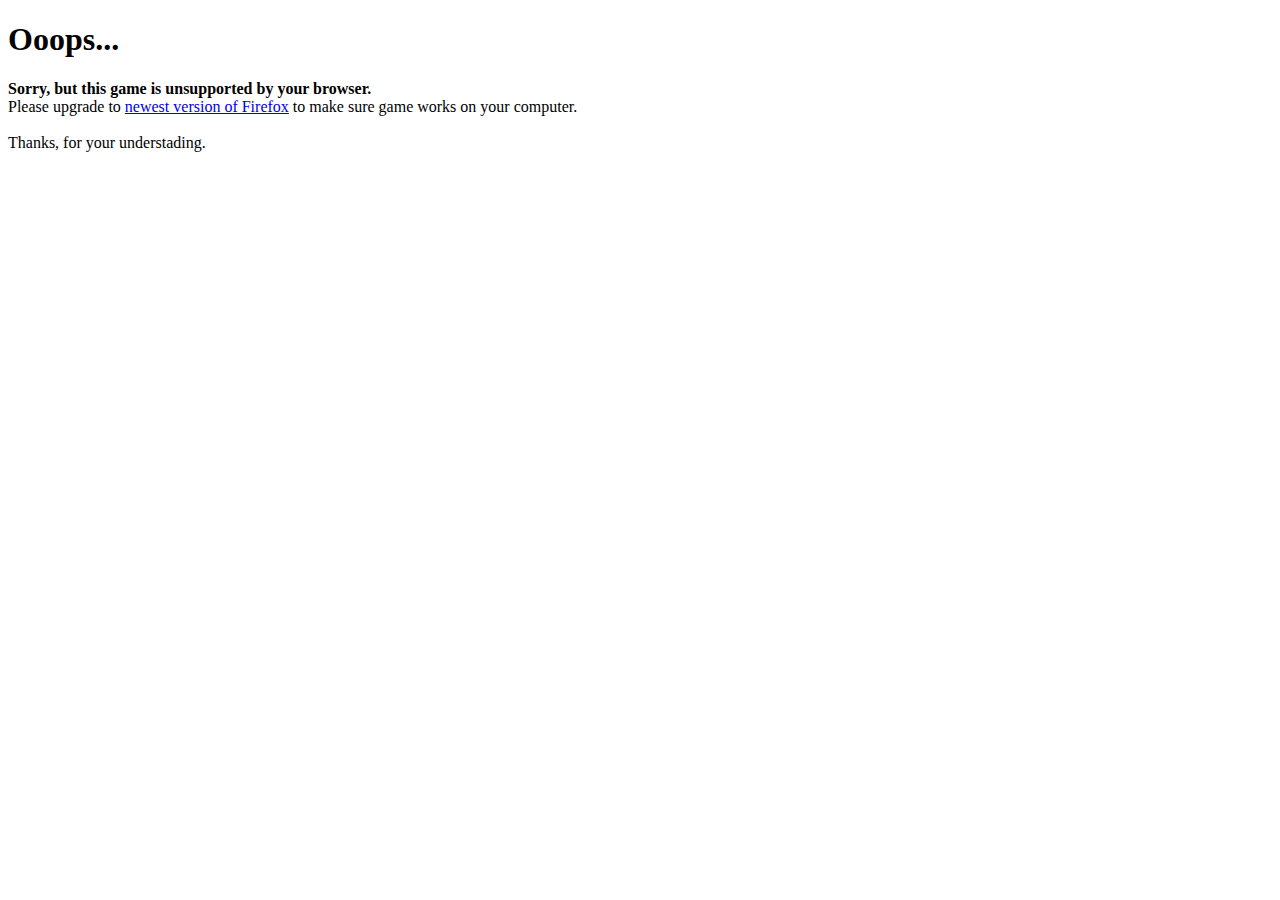
<file: unsupported.html>
<!DOCTYPE html>
<html>
	<head>
		<title>Unsupported browser!</title>
		<meta charset="UTF-8" />
	</head>
	<body>
		<h1>Ooops...</h1>
		<b>Sorry, but this game is unsupported by your browser.</b><br />
		Please upgrade to <a href="http://firefox.com/">newest version of Firefox</a> to make sure game works on your computer.<br /><br />
		Thanks, for your understading.
	</body>
</html>
</file>
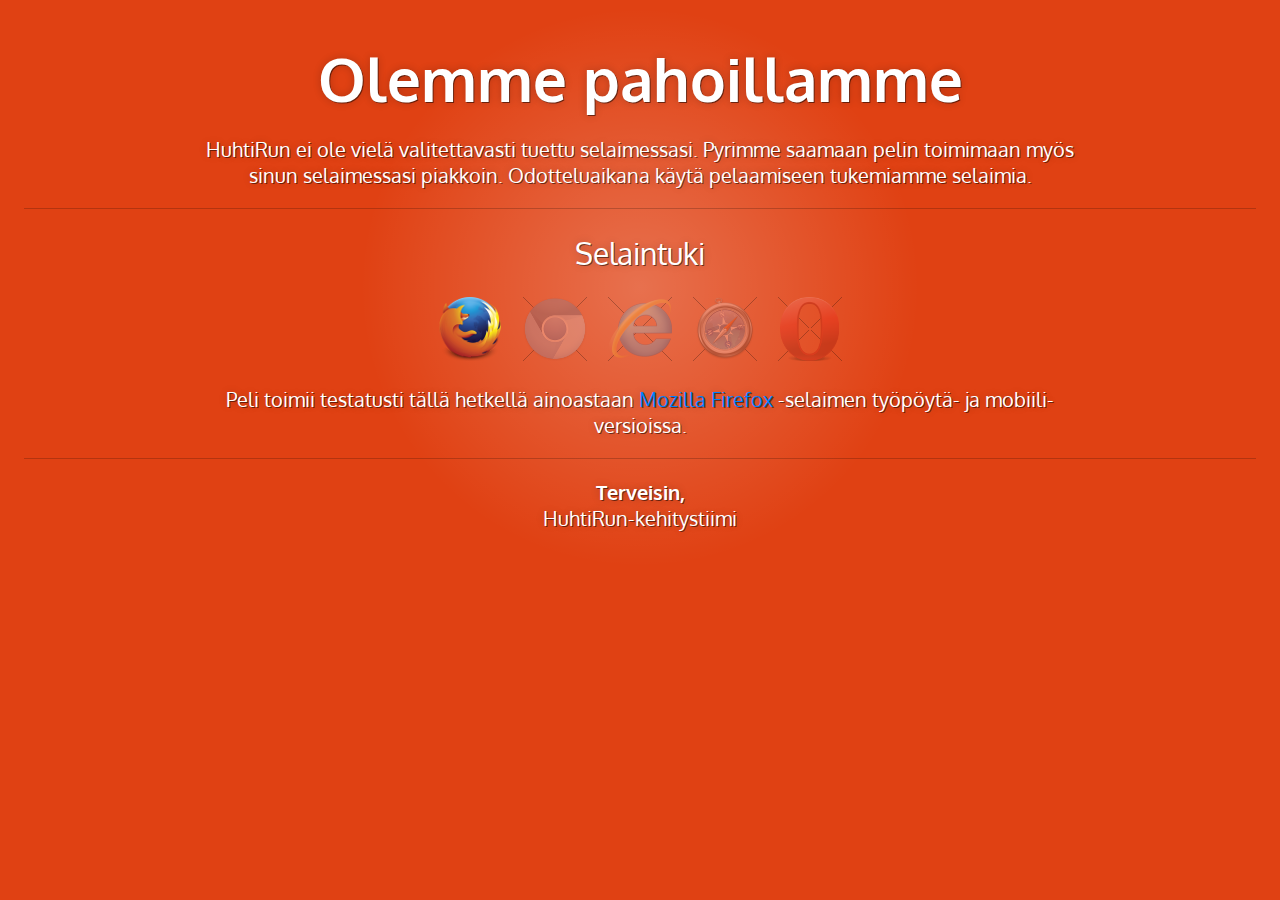
<file: pages/unsupported.html>
<!DOCTYPE html>
<html>
	<head>
		<title>Selainta ei tueta</title>
		<meta charset="UTF-8" />
		<link href="http://fonts.googleapis.com/css?family=Oxygen:400,700" rel="stylesheet" />
		<style>
			body{
				font-family:'Oxygen',sans-serif;
				font-size:20px;
				background-color:#E04113;
				color:#FFF;
				text-align:center;
				text-shadow:1px 1px 0 rgba(0,0,0,.5),0 0 8px rgba(0,0,0,.2);
			}
			a{
				color:#0080FF;
				text-decoration:none;
			}
			h1{
				font-size:300%;
				margin:16px;
			}
			h2{
				font-weight:normal;
			}
			p{
				max-width:900px;
				margin-left:auto;
				margin-right:auto;
			}
			.info{
				background-image: -moz-radial-gradient(center center, circle closest-side, rgba(255,255,255,.25), transparent 100%);
				background-image: -ms-radial-gradient(center center, circle closest-side, rgba(255,255,255,.25), transparent 100%);
				background-image: -webkit-radial-gradient(center center, circle closest-side, rgba(255,255,255,.25), transparent 100%);
				background-image: -o-radial-gradient(center center, circle closest-side, rgba(255,255,255,.25), transparent 100%);
				background-image: radial-gradient(center center, circle closest-side, rgba(255,255,255,.25), transparent 100%);
				padding:16px;
				height:100%;
			}
			.tuettu,.eiTuettu{
				width:64px;
				height:64px;
				padding:0 8px;
			}
			.eiTuettu{
				opacity:0.25;
				background-image:url(../img/selaimet/unsupported.png);
				background-position:center center;
				background-repeat:no-repeat;
			}
			hr{
				border:0;
				height:1px;
				background-color:#000;
				background-color:rgba(0,0,0,0.2);
			}
		</style>
	</head>
	<body>
		<div class="info">
			<h1>Olemme pahoillamme</h1>
			<p>
				HuhtiRun ei ole vielä valitettavasti tuettu selaimessasi. Pyrimme saamaan pelin toimimaan myös sinun selaimessasi piakkoin. Odotteluaikana käytä pelaamiseen tukemiamme selaimia.
			</p>
			<hr />
			<h2>Selaintuki</h2>
			<p>
				<img class="tuettu" src="../img/selaimet/firefox.png" alt="Firefox" />
				<img class="eiTuettu" src="../img/selaimet/chrome.png" alt="Chrome" />
				<img class="eiTuettu" src="../img/selaimet/ie.png" alt="IE" />
				<img class="eiTuettu" src="../img/selaimet/safari.png" alt="Safari" />
				<img class="eiTuettu" src="../img/selaimet/opera.png" alt="Opera" />
			</p>
			<p>
				Peli toimii testatusti tällä hetkellä ainoastaan <a href="http://firefox.com/">Mozilla Firefox</a> -selaimen työpöytä- ja mobiili&shy;versioissa.
			</p>
			<hr />
			<p>
				<b>Terveisin,</b><br />
				HuhtiRun-kehitystiimi
			</p>
		</div>
	</body>
</html>
</file>
